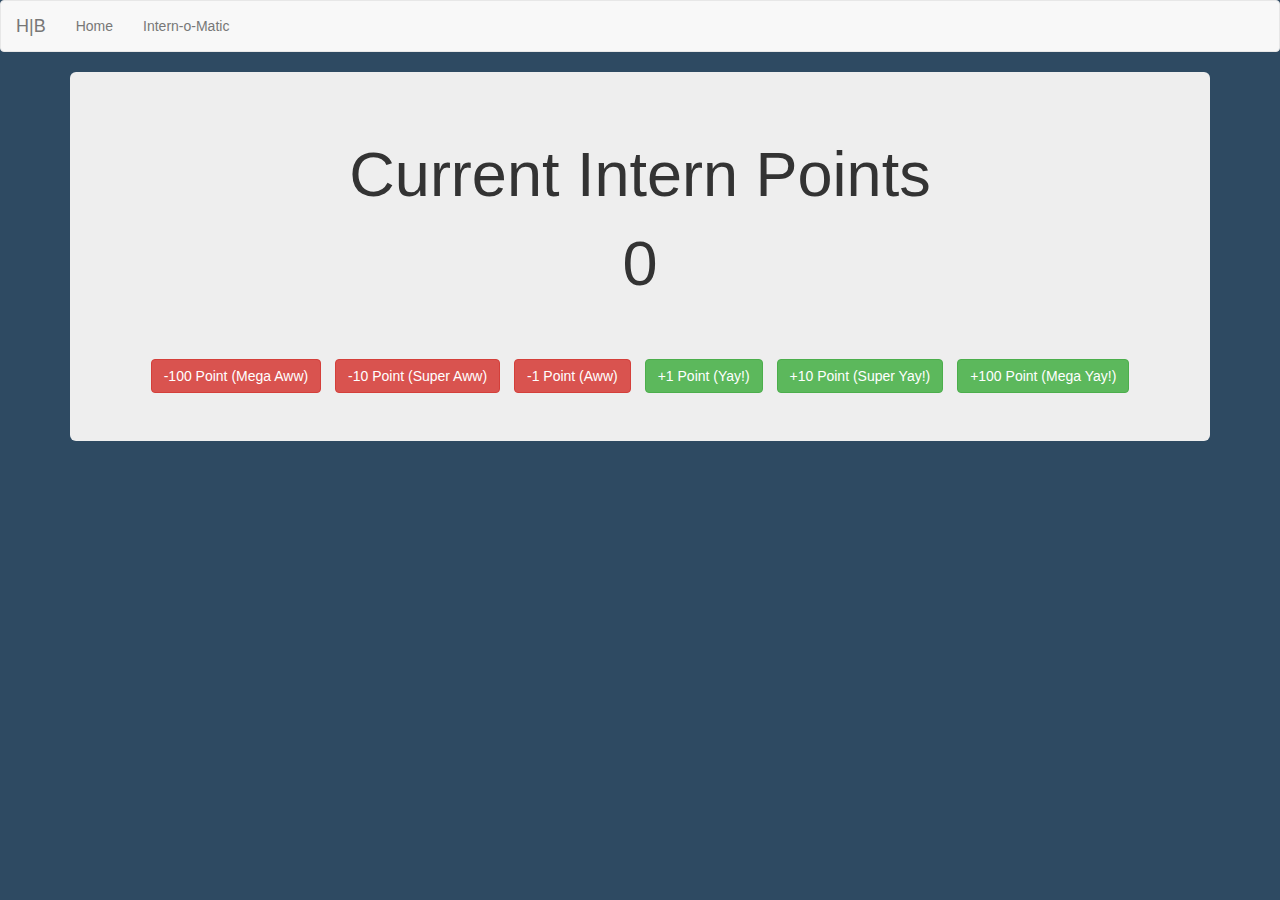
<file: intern.html>
<!DOCTYPE html>
<html>
<head>
	<title>Intern-o-Matic 3000</title>
	<link rel="shortcut icon" type="image/png" href="imgs/favicon.png">
	<!-- Bootstrap css -->
	<link rel="stylesheet" type="text/css" href="bootstrap.css">
	<link rel="stylesheet" type="text/css" href="customstyles.css">
</head>
<body>
	<nav class="navbar navbar-default">
		<div class="container-fluid">
			<!-- Brand and toggle get grouped for better mobile display -->
			<div class="navbar-header">
				<button type="button" class="navbar-toggle collapsed" data-toggle="collapse" data-target="#bs-example-navbar-collapse-1" aria-expanded="false">
					<span class="sr-only">Toggle navigation</span>
				</button>
				<a class="navbar-brand" href="index.html">H|B</a>
			</div>
		
			<!-- Collect the nav links, forms, and other content for toggling -->
			<div class="collapse navbar-collapse" id="bs-example-navbar-collapse-1">
				<ul class="nav navbar-nav">
					<li><a href="index.html">Home </a></li>
					<li><a href="intern.html">Intern-o-Matic </a></li>
				</ul>
			</div><!-- /.navbar-collapse -->
		</div><!-- /.container-fluid -->
	</nav>

	<div class="container">
		<div class="jumbotron vertical-center">
			<h1 class="vert-center">Current Intern Points</h1>
			<h1 id="current_points" class="vert-center" value="0">Show me tha moneeeeey!</h1>
			<div id="buttongrp">
				<span>
					<button type="button" class="btn btn-danger btn-md button-padding" onclick="addPoints(-100)">-100 Point (Mega Aww)</button>
					<button type="button" class="btn btn-danger btn-md button-padding" onclick="addPoints(-10)">-10 Point (Super Aww)</button>
					<button type="button" class="btn btn-danger btn-md button-padding" onclick="addPoints(-1)">-1 Point (Aww)</button>
					<button type="button" class="btn btn-success btn-md button-padding" onclick="addPoints(1)">+1 Point (Yay!)</button>
					<button type="button" class="btn btn-success btn-md button-padding" onclick="addPoints(10)">+10 Point (Super Yay!)</button>
					<button type="button" class="btn btn-success btn-md button-padding" onclick="addPoints(100)">+100 Point (Mega Yay!)</button>
				</span>
			</div>
		</div>

		<div id="celebrate" class="move-object">
			<h1 class="celebrate"></h1>
		</div>
	</div>

	<!-- jQuery -->
	<script src="https://code.jquery.com/jquery-3.3.1.min.js" integrity="sha256-FgpCb/KJQlLNfOu91ta32o/NMZxltwRo8QtmkMRdAu8=" crossorigin="anonymous"></script>
	<!-- Bootstrap javascript -->
	<script src="https://maxcdn.bootstrapcdn.com/bootstrap/3.3.7/js/bootstrap.min.js" integrity="sha384-Tc5IQib027qvyjSMfHjOMaLkfuWVxZxUPnCJA7l2mCWNIpG9mGCD8wGNIcPD7Txa" crossorigin="anonymous"></script>
	<script src="intern.js"></script>
</body>
</html>
</file>
<file: customstyles.css>
.button-padding {
    margin-left: 5px;
    margin-right: 5px;
}

body {
    background-color: #2E4A62;
}

.vert-center {
    text-align: center;
}

#buttongrp {
    margin-top: 60px;
    display: flex;
    justify-content: center;
    align-items: center;
}
</file>
